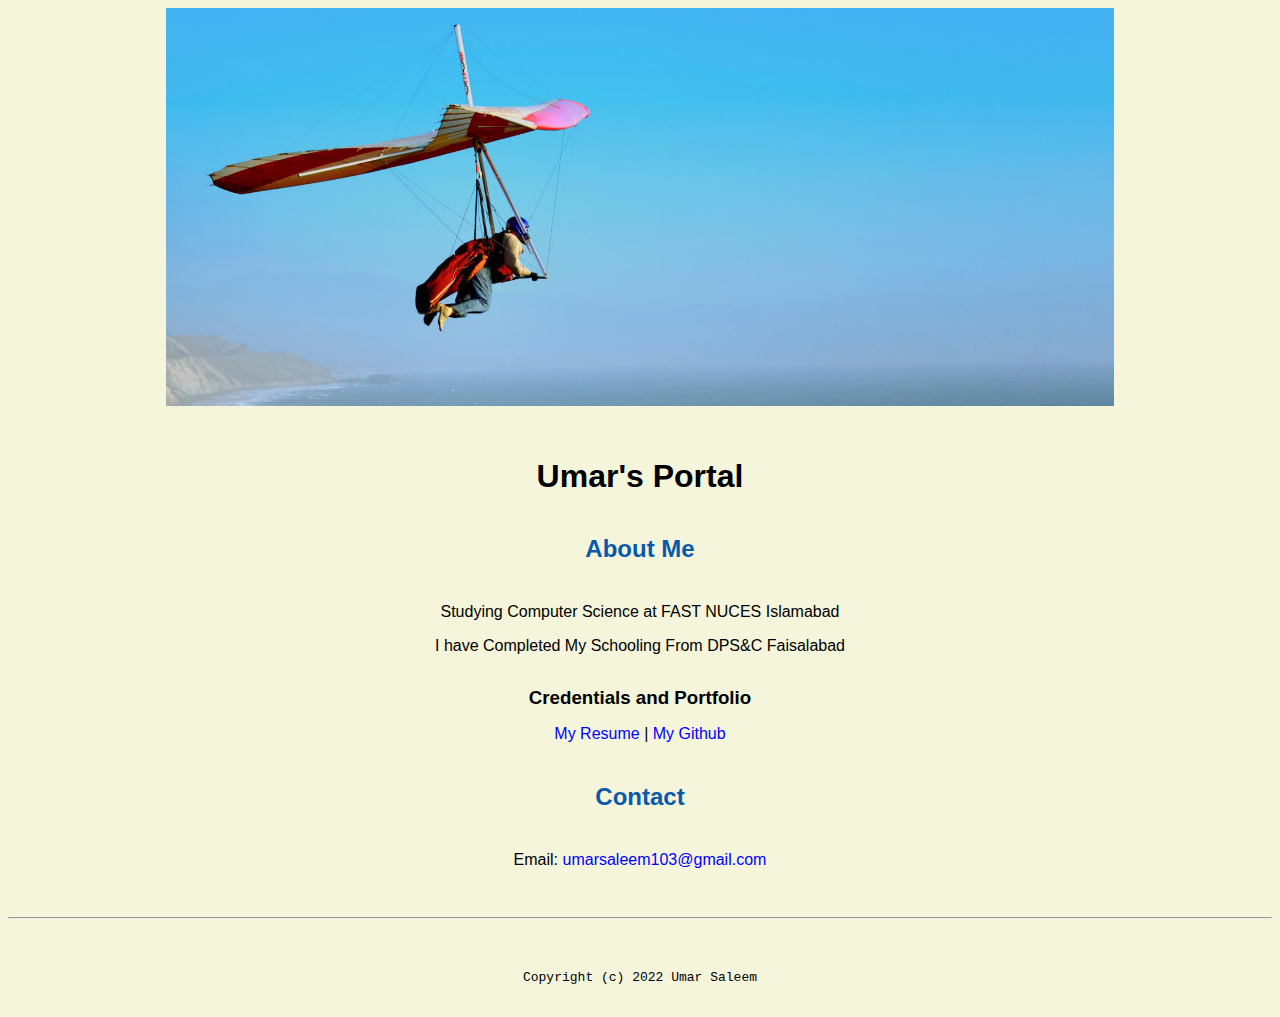
<file: index.html>
<!doctype html>

<!-- this is a comment for human! -->

<html lang="en">

  <header>
  <title>Umar's Portal</title>
 <link rel="stylesheet" href="css/master.css">
 <link rel="FaviconIcon" href="favicon.ico" type="image/x-icon">
 <link rel="shortcut" href="favicon.ico" type="image/x-icon">
 <meta name="viewport" content="width=device-width, initial-scale=1, shrink-to-fit=no">
 <meta name="name" content="Umar's Portal">


   </header>

  <body>
    <img src= "images/banner.jpg" width=75% alt = "Banner"/>
    <h1>Umar's Portal</h1>
<h2>About Me </h2>
<p>Studying Computer Science at FAST NUCES Islamabad<p>
<p>I have Completed My Schooling From DPS&C Faisalabad<p>
  <h3>Credentials and Portfolio</h3>
  <p><a href="resume.html">My Resume</a> | <a href="https://github.com/umarsaleem12"> My Github</a><p>
  <h2>Contact</h2>
  <p>Email: <a href="mailto:umarsaleem103@gmail.com">umarsaleem103@gmail.com</a></p>
  </body>

  <footer>
<hr>
<code>Copyright (c) 2022 Umar Saleem  </footer>

</html>
</file>
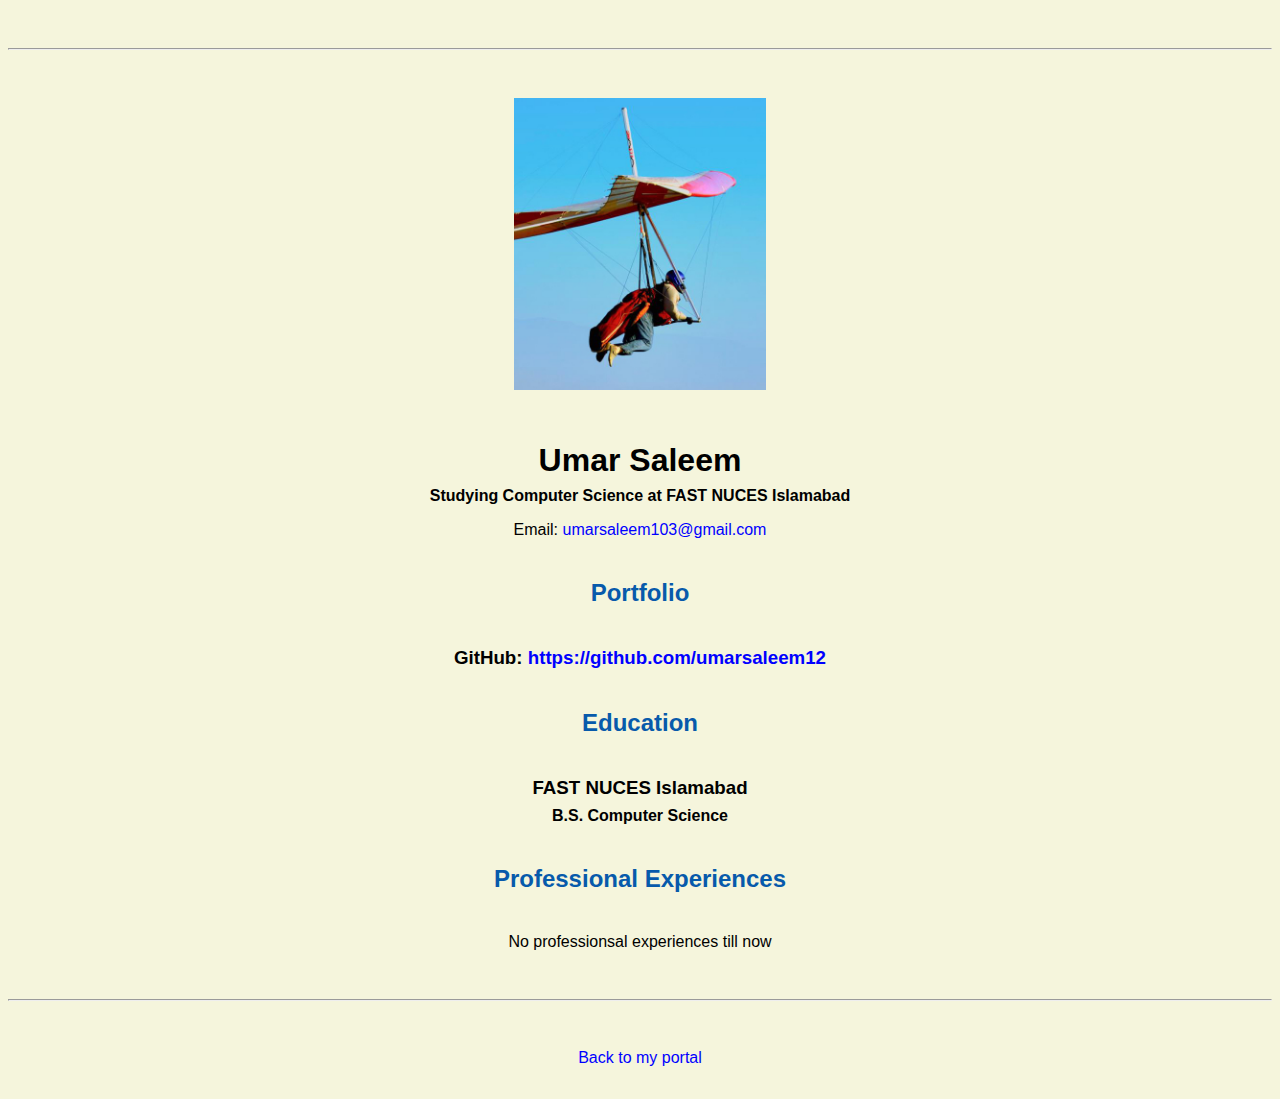
<file: resume.html>
<!doctype html>

<!-- this is a comment for human! -->

<html lang="en">

  <header>
    <title>Umar Saleem's Resume</title>
    <link rel="stylesheet" href="css/master.css">
    <link rel="FaviconIcon" href="favicon.ico" type="image/x-icon">
    <link rel="shortcut" href="favicon.ico" type="image/x-icon">
    <meta name="viewport" content="width=device-width, initial-scale=1, shrink-to-fit=no">
    <meta name="name" content="Umar's Portal">
  </header>

  <body>
    <hr>

    <img src="images/headshot.jpg" alt="Harrison Kong's headshot" width="20%">

    <h1>Umar Saleem</h1>
    <h4>Studying Computer Science at FAST NUCES Islamabad</h4>

    <p>Email: <a href="mailto:umarsaleem103@gmail.com" target="_blank">umarsaleem103@gmail.com</a></p>
    <!-- don't post physical address, personal phone number or other personal information on the web! -->

    <h2>Portfolio</h2>
      <h3>GitHub: <a href="https://github.com/umarsaleem12" target="_blank">https://github.com/umarsaleem12</a></h3>

    <h2>Education</h2>

    <h3>FAST NUCES Islamabad</h3>
    <h4>B.S. Computer Science</h4>

    <h2>Professional Experiences</h2>

<p>  No professionsal experiences till now<p>
  </body>

  <footer>
  <hr>
  <p><a href="index.html">Back to my portal</a><p>
  </footer>

</html>
</file>
<file: css/master.css>
/* Cascading stylesheet for the website */

/* Text inside these asterisks and slashes are comments for human */

  a {
    color: blue;/* set the text color to blue here */
    text-decoration: none; /* This means we do not want hyperlinks to be underlined */
  }

  a:hover {
    color: red;/* set the text color to red here */
    text-decoration: none; /* This means we do not want hyperlinks to be underlined */
  }

  body {
    background-color: beige;/* set the background color here */
    color: black;   /* set the text color to black here */
    font-family: Arial,Helvetica, sans-serif;  /* set the font here */
    text-align: center;/* set the text alignment here */
   }

  footer {
    margin-top: 2rem;
    margin-bottom: 2rem;
  }

  h1 {
    margin-bottom: 0.5rem;
    margin-top: 3rem;
   }

  h2 {
    color: #075AAB;/* set the text color of to #075AAB here */
    /* set both the bottom margin and top margin to 2.5rem here */
   margin-bottom: 2.5rem;
   margin-top: 2.5rem;

}
  h3 {
    margin-bottom: 0;
    margin-top: 2rem;
  }

  h4 {
    margin-bottom: 1rem;
    margin-top: 0.5rem;
  }

  h5 {
    margin-top: 0.5rem;
  }

  hr {
    margin-bottom: 3rem;
    margin-top: 3rem;
  }

  /* this controls how the bullet points in the resume page looks */
  ul {
    display: table;
    margin: 0 auto;
    text-align: left;
  }
</file>
